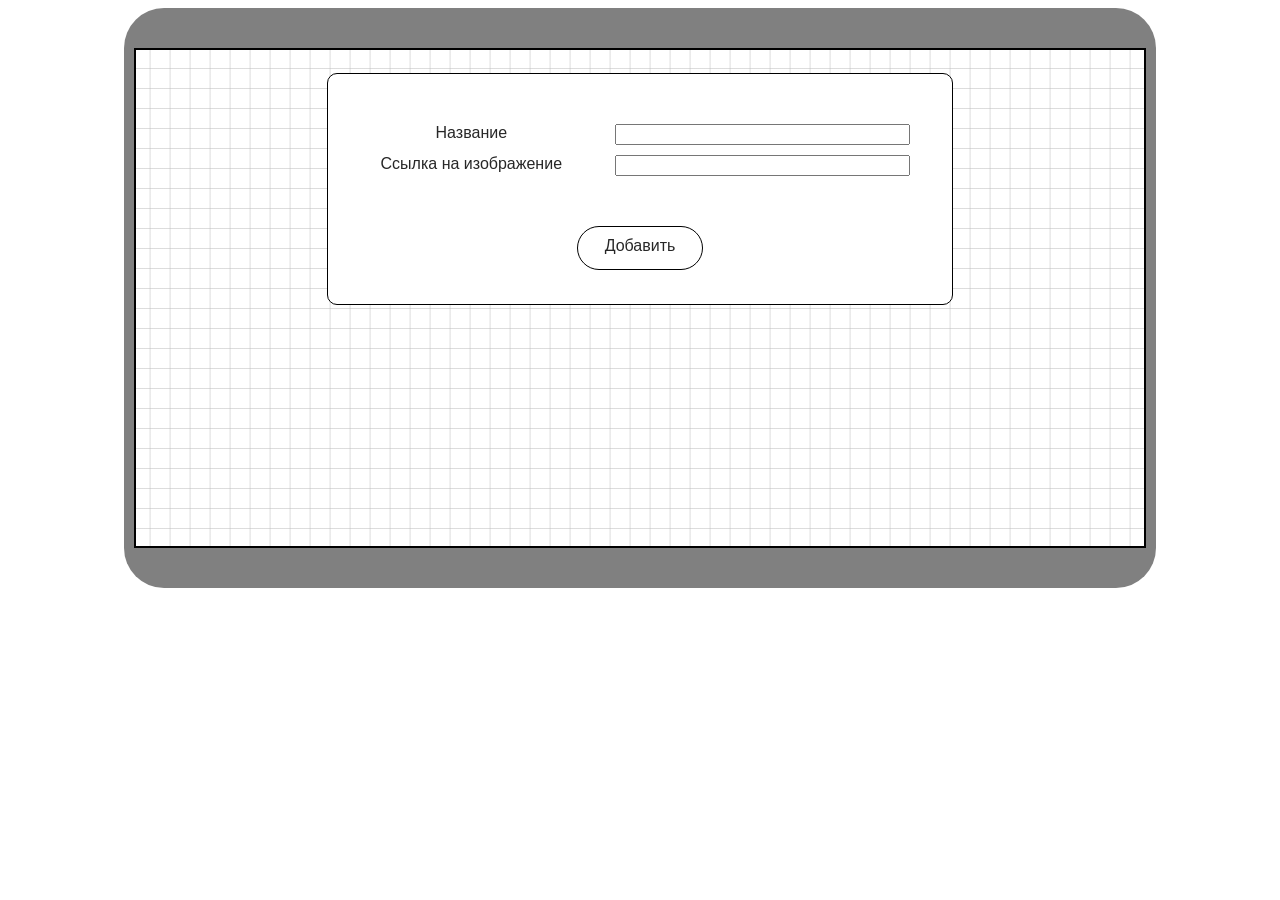
<file: index.html>
<!doctype html><html lang="en"><head><meta charset="UTF-8"><meta name="viewport" content="width=device-width,initial-scale=1"><meta http-equiv="X-UA-Compatible" content="ie=edge"><title>Document</title><link rel="shortcut icon" href="favicon.ico" type="image/x-icon"><link rel="icon" href="favicon.ico"><link href="main.css" rel="stylesheet"></head><body><div class="frame"><div id="container"><div class="upload"><div class="name-form"><label for="img-name" class="label">Название</label> <input class="img-name input" id="img-name"></div><div class="url-form"><label for="url" class="label">Ссылка на изображение</label> <input class="img-url input" id="url"></div><a class="upload-button">Добавить</a><div class="error hidden"></div></div><div class="img-container"></div></div></div><script src="bundle.js"></script></body></html>
</file>
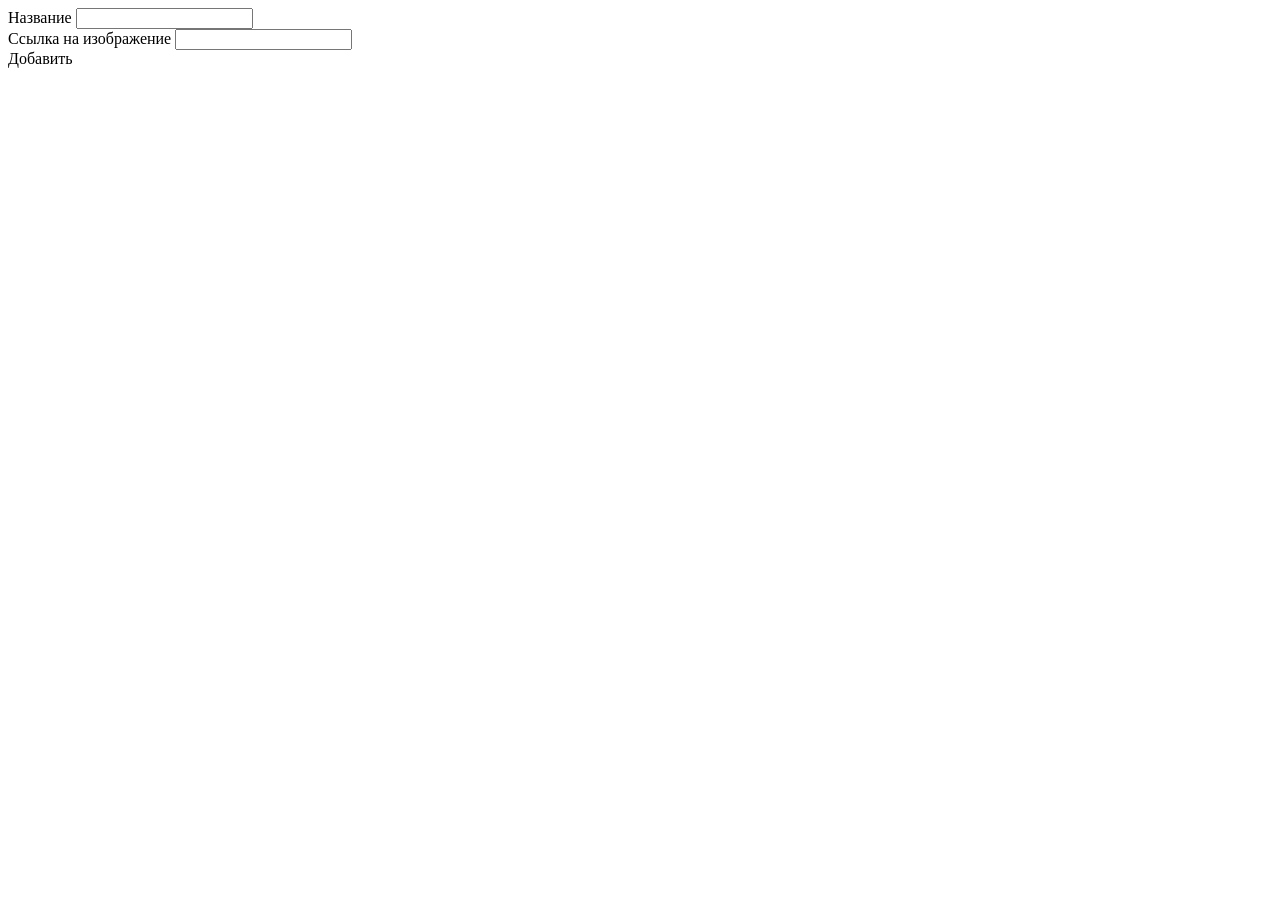
<file: src/index.html>
<!DOCTYPE html>
<html lang="en">
<head>
  <meta charset="UTF-8">
  <meta name="viewport" content="width=device-width, initial-scale=1.0">
  <meta http-equiv="X-UA-Compatible" content="ie=edge">
  <title>Document</title>
  <link rel="shortcut icon" href="favicon.ico" type="image/x-icon">
</head>
<body>
  <div class="frame">
    <div id="container">
      <div class="upload">
        <div class="name-form">
          <label for="img-name" class="label">Название</label>
          <input type="text" class="img-name input" id="img-name">
        </div>
        <div class="url-form">
          <label for="url" class="label">Ссылка на изображение</label>
          <input type="text" class="img-url input" id="url">
        </div>
        <a class="upload-button">Добавить</a>
        <div class="error hidden"></div>
      </div>
      <div class="img-container">
      </div>
    </div>
  </div>
</body>
</html>
</file>
<file: main.css>
body{font-family:Arial,Helvetica,sans-serif;color:#272727}.frame{margin:auto;padding:40px 10px;background-color:grey;border-radius:40px;width:80%}#container{box-sizing:border-box;background:linear-gradient(#bbb,transparent 1px),linear-gradient(90deg,#bbb,transparent 1px);background-color:#fff;background-size:20px 20px;background-position:50%;width:100%;min-height:500px;margin:auto;border:2px solid #000;padding:23px}#container,.upload{display:flex;flex-direction:column}.upload{width:65%;min-height:180px;border:1px solid #000;border-radius:10px;background-color:#fff;align-self:center;align-items:center;padding-top:50px;margin-bottom:40px}.name-form,.url-form{display:flex;width:100%}.name-form{margin-bottom:10px}.url-form{margin-bottom:50px}.input,.label{width:46%;text-align:center}.upload-button{border:1px solid #000;border-radius:50px;width:20%;height:2rem;text-align:center;padding-top:10px}.img-container{display:flex;flex-wrap:wrap;justify-content:space-around}.img-box{width:20%;background-color:#fff;border:1px solid #000;margin-bottom:20px;position:relative}.img{display:block;max-width:100%;max-height:100%}.remove-button{width:20px;height:20px;border:1px solid #000;border-radius:50px;position:absolute;top:-10px;right:-10px;background-color:#fff;text-align:center;padding-top:1px;cursor:pointer}.error{position:absolute;background-color:#e68c8c;padding:5px;border:1px solid #000}.hidden{display:none}
</file>
